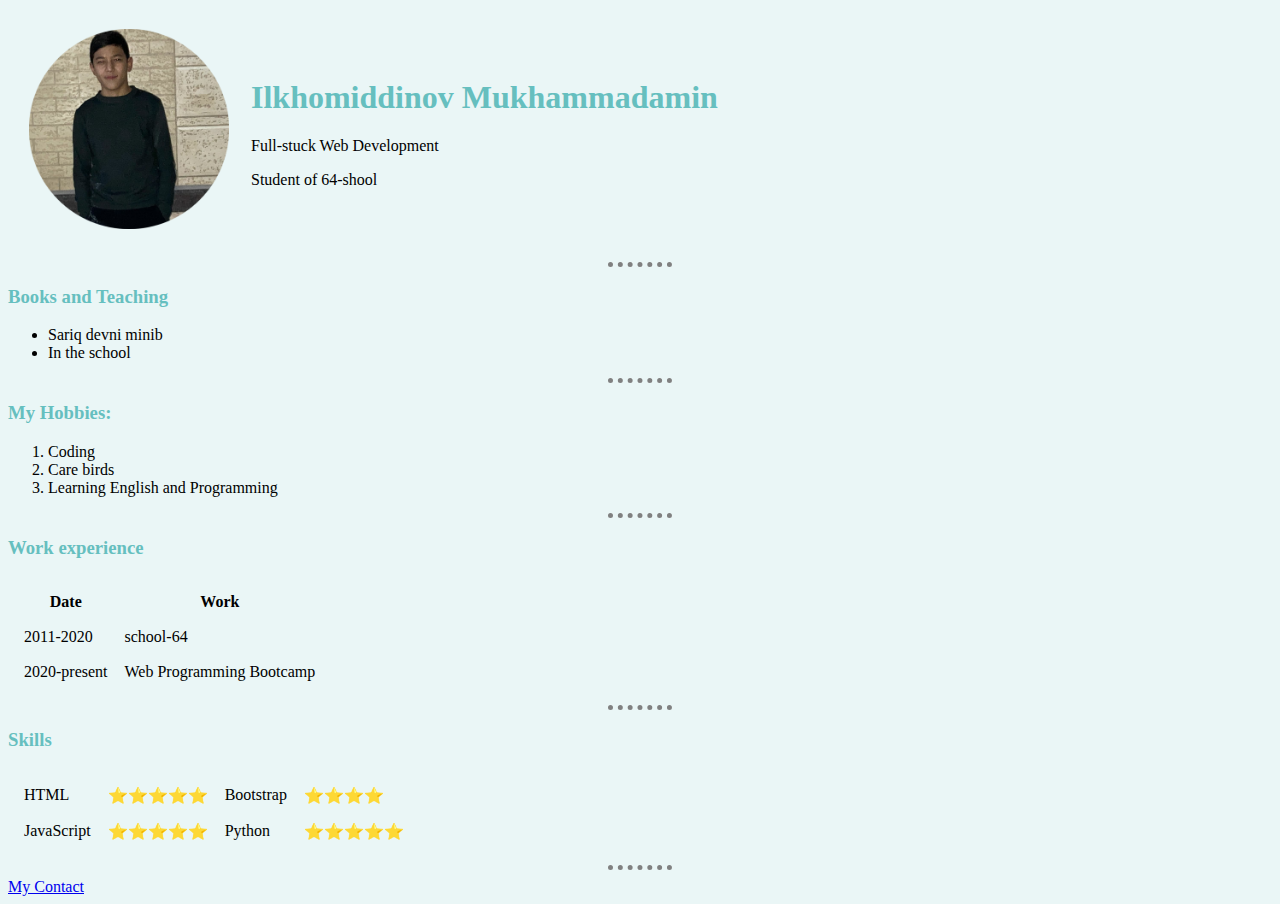
<file: index.html>
<!DOCTYPE html>
<html lang="en">
<head>
    


    <title>Mukhammadamin.com</title>

<link rel="stylesheet" href="style.css">
<link rel="stylesheet" href="style.css">

</head>

<body>
<table cellspacing="20" > 
    <tr>
        <td><img class="prof-pic" src="prof-pic.png" alt="profile-pic">  </td>
        <td><h1>Ilkhomiddinov Mukhammadamin</h1>
            <p>Full-stuck Web Development</p>
            <p>Student of 64-shool</p></td>
            
    </tr>

</table>

<hr>

<h3>Books and Teaching</h3>

<ul>
    <li>Sariq devni minib</li>
<li>In the school</li>


</ul>

<hr>

<h3>My Hobbies:</h3>
<ol>
<li>Coding</li>
<li>Care birds</li>
<li>Learning English and Programming</li>
</ol>
<hr>

<h3>Work experience</h3>
<table cellspacing="15">
    <thead>
        <tr>
            <th>Date</th>
            <th>Work</th>
        </tr>
        <tr>
<td>2011-2020</td>
<td>school-64</td>
<tr>
    <td>2020-present</td>
    <td>Web Programming Bootcamp</td>
</tr>

        </tr>
    </thead>
</table>

<hr>
<h3>Skills</h3>
<table cellspacing="15">
    <tr>
        <td>HTML</td>
        <td>⭐⭐⭐⭐⭐</td>
        <td>Bootstrap</td>
        <td>⭐⭐⭐⭐</td>
    </tr>
    <tr>
        <td>JavaScript</td>
        <td>⭐⭐⭐⭐⭐</td>
        <td>Python</td>
        <td>⭐⭐⭐⭐⭐</td>
    </tr>
</table>
<hr>

<a href="myContact.html" target="blank">My Contact</a>








</body>



</html>
</file>
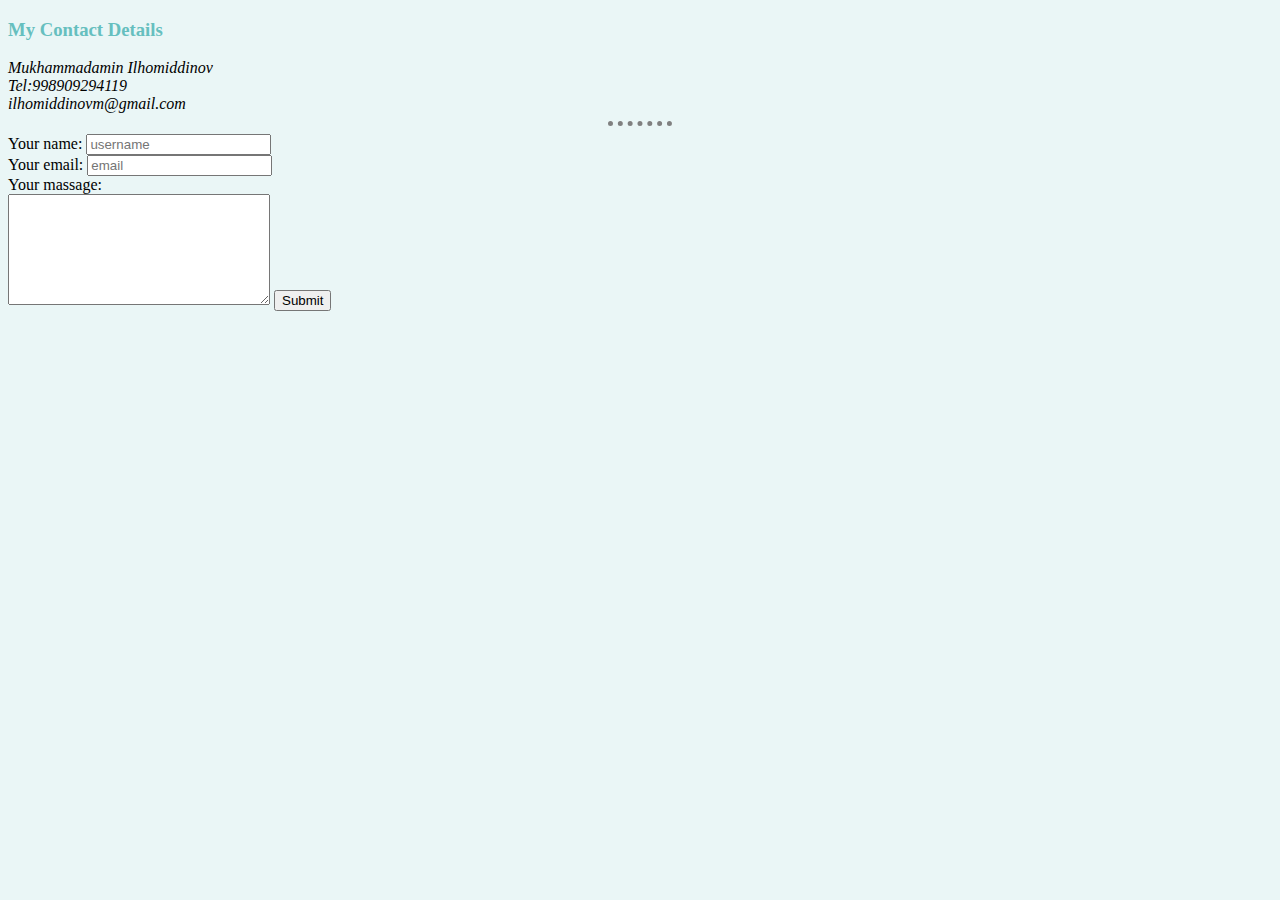
<file: myContact.html>
<!DOCTYPE html>
<html lang="en">
<head>
    <meta charset="UTF-8">
    <meta name="viewport" content="width=device-width, initial-scale=1.0">
    <title>Document</title>
    <link rel="stylesheet" href="style.css">
</head>

<body>
<h3>My Contact Details</h3>
<address>
    Mukhammadamin Ilhomiddinov <br>
    Tel:998909294119 <br>
    ilhomiddinovm@gmail.com <br>
</address>
<hr>
<form action="mailto:ilhomiddinovm@gmail.com" method="post" enctype="text/plain">
    <label>Your name:</label>
<input type="text" name="yourName" placeholder="username"> <br>
<label>Your email:</label>
<input type="email" name="youremail"
placeholder="email"> <br>
<label >Your massage:</label> <br>
<textarea name="" id="" cols="30" rows="7"></textarea>
<input type="submit">





</form>
    
</body>
</html>
</file>
<file: style.css>
body{
    background-color:#eaf6f6 ;
}
.prof-pic{
    width: 200px;
    height:200px ;


}
h1{
    color:#66bfbf;
}
hr{
    color: gray;
    border-style: dotted none none ;
    border-width: 5px;
    width: 5%;
    
}
h3{
    color:#66bfbf ;
}
</file>
